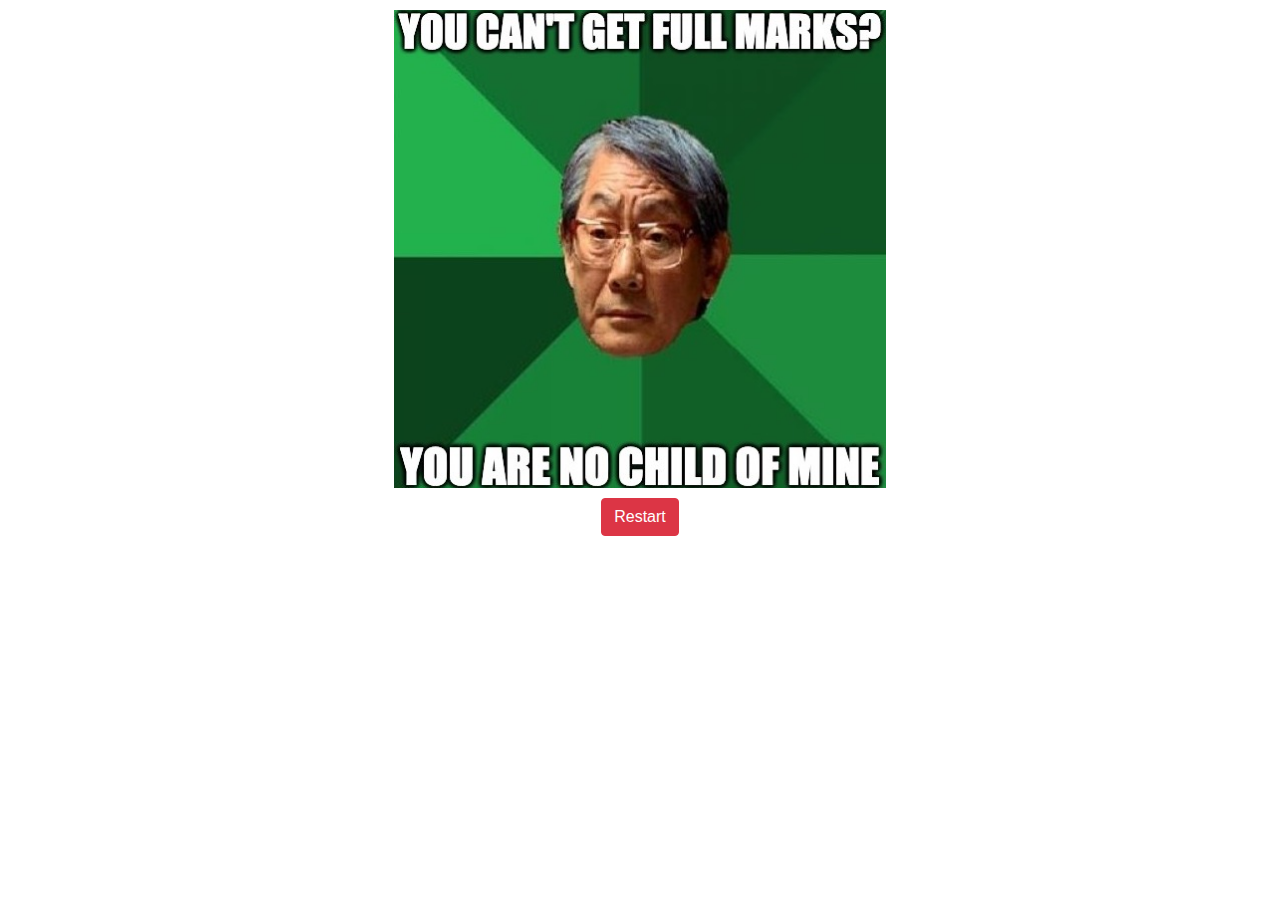
<file: Result/asiandad.html>
<!doctype html>
<html lang="en">
  <head>
    <!-- Required meta tags -->
    <meta charset="utf-8">
    <meta name="viewport" content="width=device-width, initial-scale=1, shrink-to-fit=no">
    <link rel="shortcut icon" type="image/x-icon" href="../icon.jpg">
    <link rel="stylesheet" href="result.css">

    <!-- Bootstrap CSS -->
    <link rel="stylesheet" href="https://stackpath.bootstrapcdn.com/bootstrap/4.5.2/css/bootstrap.min.css" integrity="sha384-JcKb8q3iqJ61gNV9KGb8thSsNjpSL0n8PARn9HuZOnIxN0hoP+VmmDGMN5t9UJ0Z" crossorigin="anonymous">

    <title>What?!</title>
  </head>
  <body>
    
    <img src="asiandad.jpg" alt="asiandad"class="center" >
    <div class="row justify-content-center">
        <button type="button" class="btn btn-danger" id="restart">Restart</button>
        </div>


    <!-- Optional JavaScript -->
    <!-- jQuery first, then Popper.js, then Bootstrap JS -->
    <script src="https://code.jquery.com/jquery-3.5.1.slim.min.js" integrity="sha384-DfXdz2htPH0lsSSs5nCTpuj/zy4C+OGpamoFVy38MVBnE+IbbVYUew+OrCXaRkfj" crossorigin="anonymous"></script>
    <script src="https://cdn.jsdelivr.net/npm/popper.js@1.16.1/dist/umd/popper.min.js" integrity="sha384-9/reFTGAW83EW2RDu2S0VKaIzap3H66lZH81PoYlFhbGU+6BZp6G7niu735Sk7lN" crossorigin="anonymous"></script>
    <script src="https://stackpath.bootstrapcdn.com/bootstrap/4.5.2/js/bootstrap.min.js" integrity="sha384-B4gt1jrGC7Jh4AgTPSdUtOBvfO8shuf57BaghqFfPlYxofvL8/KUEfYiJOMMV+rV" crossorigin="anonymous"></script>
    <script  src="result.js"></script>
  
</body>
</html>
</file>
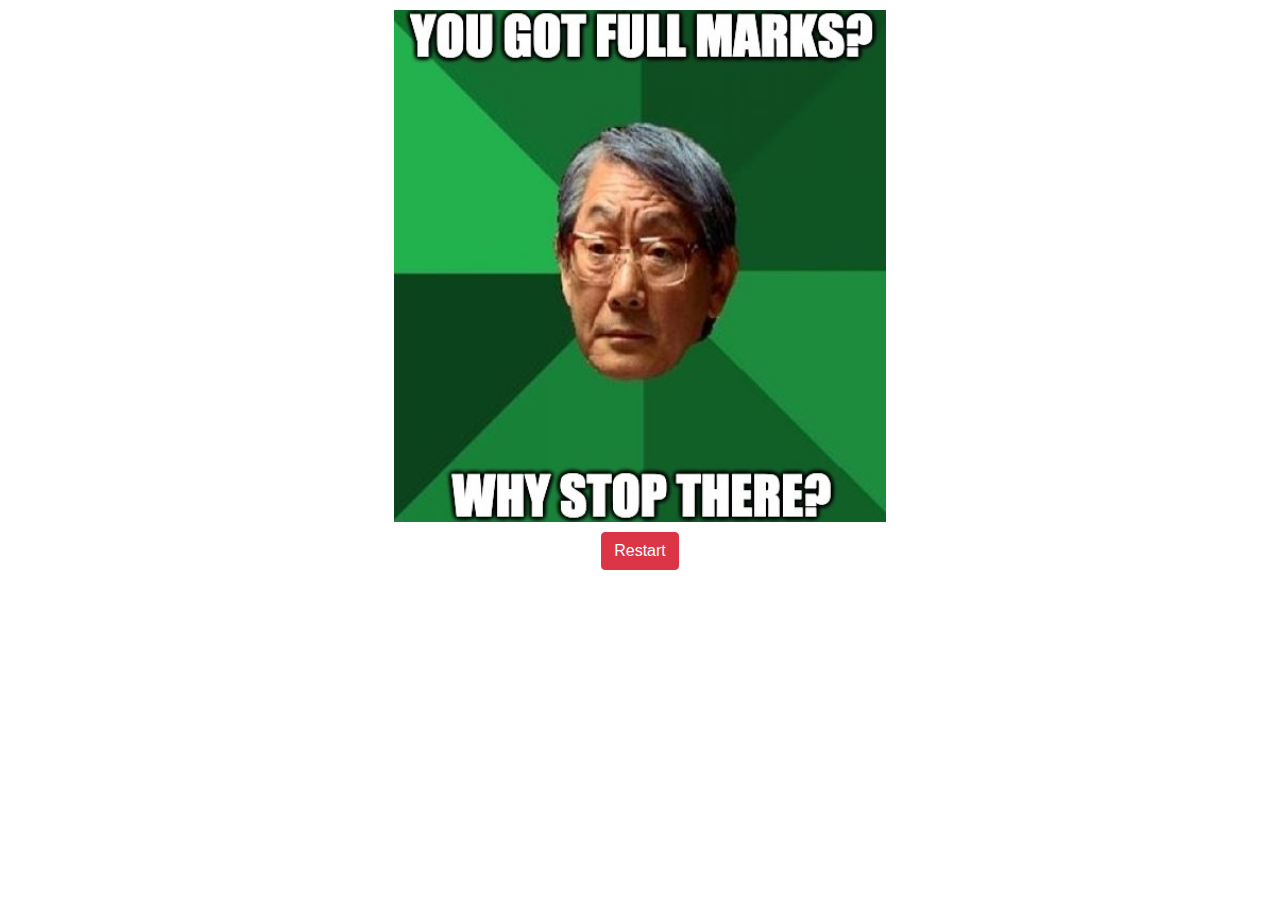
<file: Result/asiandad2.html>
<!doctype html>
<html lang="en">
  <head>
    <!-- Required meta tags -->
    <meta charset="utf-8">
    <meta name="viewport" content="width=device-width, initial-scale=1, shrink-to-fit=no">
    <link rel="shortcut icon" type="image/x-icon" href="../icon.jpg">
    <link rel="stylesheet" href="result.css">

    <!-- Bootstrap CSS -->
    <link rel="stylesheet" href="https://stackpath.bootstrapcdn.com/bootstrap/4.5.2/css/bootstrap.min.css" integrity="sha384-JcKb8q3iqJ61gNV9KGb8thSsNjpSL0n8PARn9HuZOnIxN0hoP+VmmDGMN5t9UJ0Z" crossorigin="anonymous">

    <title>What?!</title>
  </head>
  <body>
    
    <img src="asiandad2.jpg" alt="asiandad2"class="center" >
    <div class="row justify-content-center">
        <button type="button" class="btn btn-danger" id="result">Restart</button>
        </div>


    <!-- Optional JavaScript -->
    <!-- jQuery first, then Popper.js, then Bootstrap JS -->
    <script src="https://code.jquery.com/jquery-3.5.1.slim.min.js" integrity="sha384-DfXdz2htPH0lsSSs5nCTpuj/zy4C+OGpamoFVy38MVBnE+IbbVYUew+OrCXaRkfj" crossorigin="anonymous"></script>
    <script src="https://cdn.jsdelivr.net/npm/popper.js@1.16.1/dist/umd/popper.min.js" integrity="sha384-9/reFTGAW83EW2RDu2S0VKaIzap3H66lZH81PoYlFhbGU+6BZp6G7niu735Sk7lN" crossorigin="anonymous"></script>
    <script src="https://stackpath.bootstrapcdn.com/bootstrap/4.5.2/js/bootstrap.min.js" integrity="sha384-B4gt1jrGC7Jh4AgTPSdUtOBvfO8shuf57BaghqFfPlYxofvL8/KUEfYiJOMMV+rV" crossorigin="anonymous"></script>
    <script  src="result.js"></script>
  
</body>
</html>
</file>
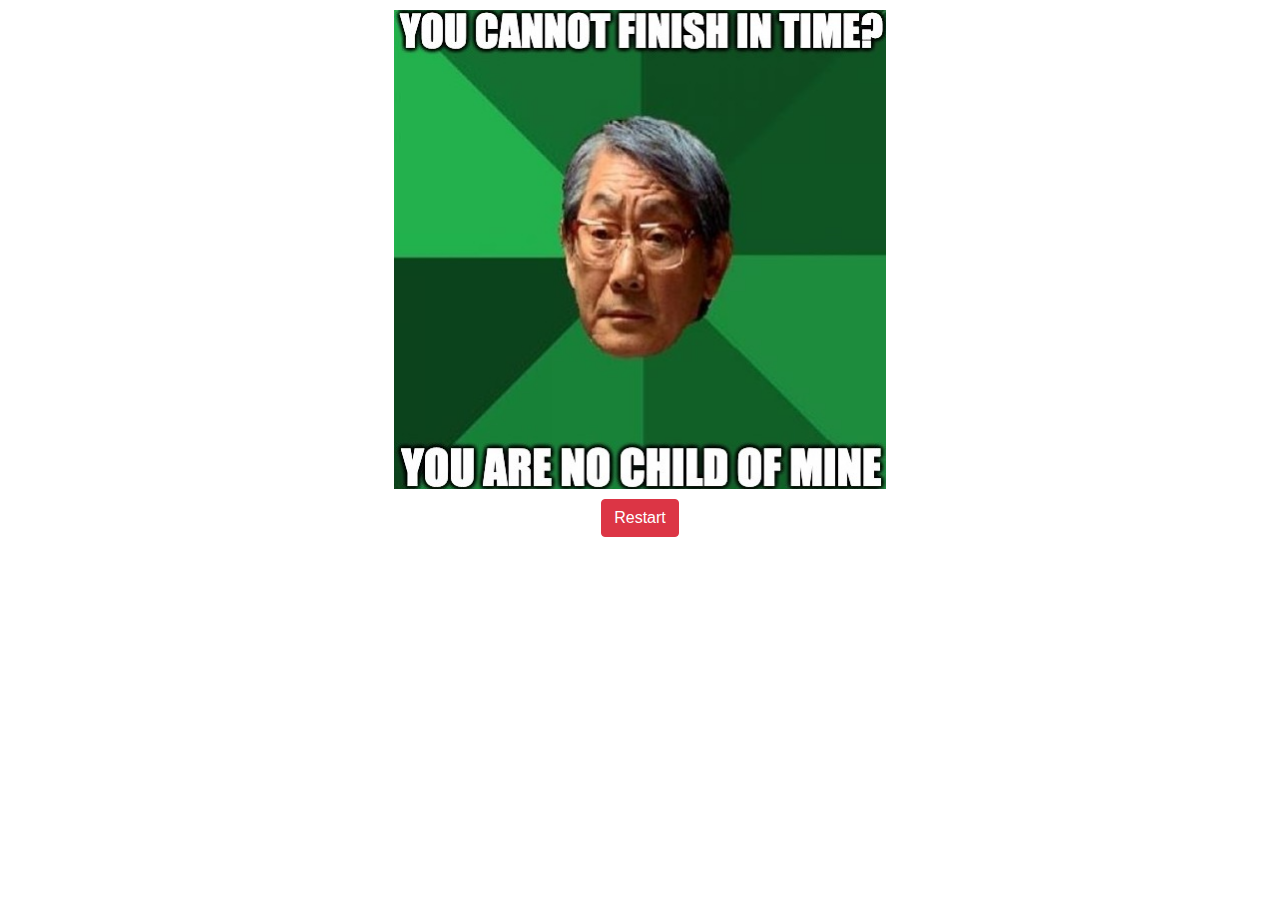
<file: Result/asiandad3.html>
<!doctype html>
<html lang="en">
  <head>
    <!-- Required meta tags -->
    <meta charset="utf-8">
    <meta name="viewport" content="width=device-width, initial-scale=1, shrink-to-fit=no">
    <link rel="shortcut icon" type="image/x-icon" href="../icon.jpg">
    <link rel="stylesheet" href="result.css">

    <!-- Bootstrap CSS -->
    <link rel="stylesheet" href="https://stackpath.bootstrapcdn.com/bootstrap/4.5.2/css/bootstrap.min.css" integrity="sha384-JcKb8q3iqJ61gNV9KGb8thSsNjpSL0n8PARn9HuZOnIxN0hoP+VmmDGMN5t9UJ0Z" crossorigin="anonymous">

    <title>What?!</title>
  </head>
  <body>
    
    <img src="asiandad3.jpg" alt="asiandad2"class="center" >
    <div class="row justify-content-center">
        <button type="button" class="btn btn-danger" id="result">Restart</button>
        </div>


    <!-- Optional JavaScript -->
    <!-- jQuery first, then Popper.js, then Bootstrap JS -->
    <script src="https://code.jquery.com/jquery-3.5.1.slim.min.js" integrity="sha384-DfXdz2htPH0lsSSs5nCTpuj/zy4C+OGpamoFVy38MVBnE+IbbVYUew+OrCXaRkfj" crossorigin="anonymous"></script>
    <script src="https://cdn.jsdelivr.net/npm/popper.js@1.16.1/dist/umd/popper.min.js" integrity="sha384-9/reFTGAW83EW2RDu2S0VKaIzap3H66lZH81PoYlFhbGU+6BZp6G7niu735Sk7lN" crossorigin="anonymous"></script>
    <script src="https://stackpath.bootstrapcdn.com/bootstrap/4.5.2/js/bootstrap.min.js" integrity="sha384-B4gt1jrGC7Jh4AgTPSdUtOBvfO8shuf57BaghqFfPlYxofvL8/KUEfYiJOMMV+rV" crossorigin="anonymous"></script>
    <script  src="result.js"></script>
  
</body>
</html>
</file>
<file: Result/result.css>
.center{
    display: block;
    margin-left: auto;
    margin-right: auto;
    height: 40%;
    width: 40%;
    padding: 10px;
}

.btn {
    margin:auto;
    padding:20px;
}
</file>
